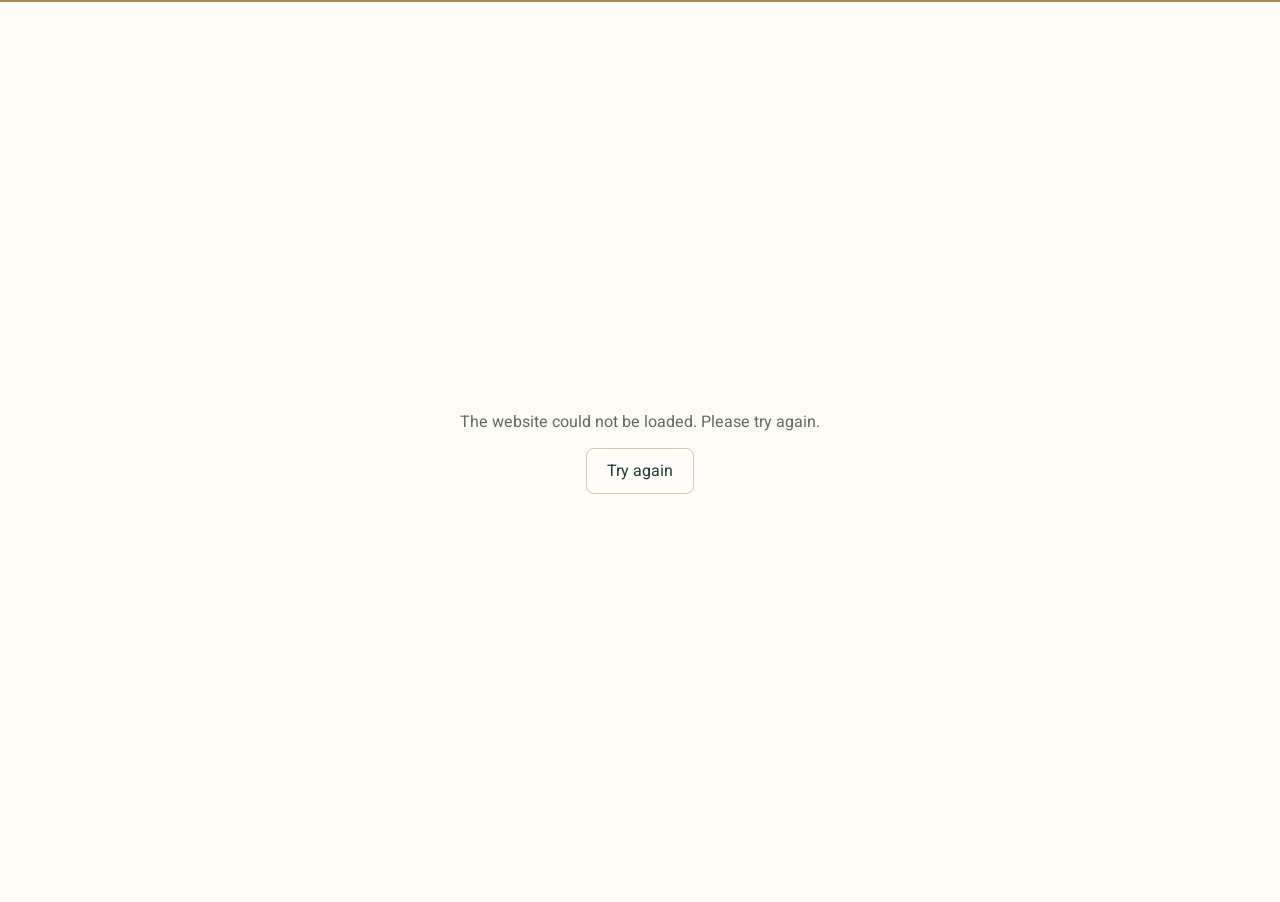
<file: index.html>
<!doctype html>
<html lang="en">
<head>
  <meta charset="utf-8" />
  <meta name="viewport" content="width=device-width, initial-scale=1" />
  <!-- Google tag (gtag.js) -->
  <script async src="https://www.googletagmanager.com/gtag/js?id=G-277RWT6BZ0"></script>
  <script>
    window.dataLayer = window.dataLayer || [];
    function gtag(){dataLayer.push(arguments);}
    gtag('js', new Date());
    gtag('config', 'G-277RWT6BZ0');
  </script>
  <link rel="icon" type="image/png" sizes="256x256" href="/favicon.png?v=20260916-1" />
  <link rel="apple-touch-icon" href="/favicon.png?v=20260916-1" />
  <title>Siksakapparos | פנים מאירות סיקסא — כפרות</title>
  <meta name="description" content="Kapures ordering for פנים מאירות סיקסא. Visit Siksakapparos for online ordering, availability, and ticket information." />
  <link rel="canonical" href="https://siksakapparos.org/" />
  <style>
    @font-face { font-family:"Heebo";font-style:normal;font-weight:400;font-display:swap;src:url([data-uri]) format("woff"); }
    @font-face { font-family:"Heebo";font-style:normal;font-weight:700;font-display:swap;src:url([data-uri]) format("woff"); }
    @font-face { font-family:"Frank Ruhl Libre";font-style:normal;font-weight:700;font-display:swap;src:url([data-uri]) format("woff"); }
    @font-face { font-family:"Frank Ruhl Libre";font-style:normal;font-weight:900;font-display:swap;src:url([data-uri]) format("woff"); }
    :root { --bg:#fcfaf5; --surface:#fffefb; --ink:#203c36; --muted:#626b63; --line:#d4c6ac; --accent:#203c36; --accent-dark:#162d27; --accent-soft:#f0eee4; --shadow:0 18px 50px rgba(32,60,54,.07); }
    * { box-sizing:border-box; }
    html { scroll-behavior:smooth; }
    body { margin:0; min-height:100vh; background:var(--bg); color:var(--ink); font-family:Inter,ui-sans-serif,system-ui,-apple-system,BlinkMacSystemFont,"Segoe UI",Arial,sans-serif; }
    button,input,select { font:inherit; }
    button { cursor:pointer; }
    .public-header { display:flex; align-items:center; justify-content:center; min-height:68px; padding:14px 22px; border-bottom:1px solid rgba(166,133,79,.18); background:rgba(252,250,245,.96); backdrop-filter:blur(12px); }
    .header-name { font-size:17px; font-weight:850; direction:rtl; letter-spacing:.01em; }
    .hero { max-width:860px; margin:0 auto; padding:46px 22px 54px; text-align:center; }
    .hero-chicken { width:104px; height:84px; margin:0 auto 8px; object-fit:contain; display:block; }
    .hero-title { margin:0; font-size:clamp(31px,6vw,54px); line-height:1.08; font-weight:900; direction:rtl; letter-spacing:-.015em; }
    .hero-subtitle { margin:9px 0 0; color:var(--accent); font-size:clamp(25px,4vw,37px); line-height:1.1; font-weight:850; direction:rtl; }
    .hero-copy { max-width:580px; margin:20px auto 0; color:var(--muted); font-size:17px; line-height:1.65; }
    .order-cta { min-height:52px; margin-top:26px; padding:13px 25px; border:0; border-radius:14px; background:var(--accent); color:#fff; box-shadow:0 12px 25px rgba(32,60,54,.14); font-size:17px; font-weight:850; direction:rtl; transition:transform .16s ease,background .16s ease; }
    .order-cta:hover { background:var(--accent-dark); transform:translateY(-1px); }
    .order-cta:focus-visible { outline:3px solid rgba(32,60,54,.22); outline-offset:3px; }
    .trust-line { display:flex; flex-wrap:wrap; align-items:center; justify-content:center; gap:9px 22px; margin-top:22px; color:var(--muted); font-size:13px; font-weight:700; }
    .trust-item { display:inline-flex; align-items:center; gap:7px; }
    .trust-icon { width:24px; height:24px; display:inline-grid; place-items:center; border-radius:50%; background:var(--accent-soft); color:var(--accent); font-size:13px; }
    .order-section { display:none; max-width:1020px; margin:0 auto; padding:0 22px 58px; }
    .order-section.open { display:block; animation:reveal .34s ease both; }
    @keyframes reveal { from { opacity:0; transform:translateY(14px); } to { opacity:1; transform:translateY(0); } }
    .order-shell { display:grid; grid-template-columns:minmax(0,1.35fr) minmax(280px,.65fr); gap:22px; align-items:start; }
    .order-card,.summary-card { border:1px solid var(--line); border-radius:22px; background:var(--surface); box-shadow:var(--shadow); }
    .order-card { padding:28px; }
    .summary-card { position:sticky; top:20px; padding:24px; }
    .section-heading { margin-bottom:22px; }
    .section-heading h2 { margin:0; font-size:27px; }
    .section-heading p { margin:6px 0 0; color:var(--muted); }
    .form-section + .form-section { margin-top:27px; padding-top:25px; border-top:1px solid var(--line); }
    .form-section h3 { margin:0 0 15px; font-size:18px; }
    .fields { display:grid; grid-template-columns:1fr 1fr; gap:15px; }
    .field { display:grid; gap:7px; }
    .field.full { grid-column:1 / -1; }
    label { color:#203c36; font-size:13px; font-weight:800; }
    input,select { width:100%; min-height:48px; padding:12px 13px; border:1px solid #d4c6ac; border-radius:12px; outline:none; background:#fff; color:var(--ink); font-size:16px; }
    input:focus,select:focus { border-color:#203c36; box-shadow:0 0 0 3px rgba(32,60,54,.12); }
    .order-card.validation-attempted .fields input:invalid { border-color:#a23939; box-shadow:0 0 0 2px rgba(162,57,57,.12); }
    .field.has-error > label { color:#a23939; }
    .field.has-error > input { border-color:#a23939; box-shadow:0 0 0 2px rgba(162,57,57,.12); }
    .quantity-control { display:grid; grid-template-columns:48px minmax(64px,1fr) 48px; gap:9px; }
    .quantity-button { min-height:48px; border:1px solid var(--line); border-radius:12px; background:#fff; color:var(--accent); font-size:22px; font-weight:850; }
    .quantity-value { display:grid; place-items:center; min-height:48px; border:1px solid var(--line); border-radius:12px; background:#f0eee4; font-size:18px; font-weight:850; font-variant-numeric:tabular-nums; }
    .checkout-quantity-section { display:flex; align-items:center; justify-content:space-between; gap:18px; margin-top:22px; padding-top:22px; border-top:1px solid var(--line); }
    .checkout-quantity-label { margin:0; color:#203c36; font-size:15px; font-weight:800; }
    .checkout-quantity-control.quantity-control { flex:0 0 auto; display:grid; grid-template-columns:52px 62px 52px; gap:0; min-height:52px; overflow:hidden; border:1px solid var(--line); border-radius:999px; background:#fff; box-shadow:0 3px 10px rgba(32,60,54,.04); }
    .checkout-quantity-control .quantity-button,.checkout-quantity-control .quantity-value { min-height:50px; border:0; border-radius:0; background:transparent; }
    .checkout-quantity-control .quantity-button:hover { background:var(--accent-soft); }
    .checkout-quantity-control .quantity-button:disabled { cursor:not-allowed; opacity:.4; }
    @media (max-width:420px) {
      .checkout-quantity-section { gap:12px; }
      .checkout-quantity-control.quantity-control { grid-template-columns:46px 52px 46px; }
    }
    .payment-options { display:grid; grid-template-columns:1fr 1fr; gap:10px; }
    .payment-option { min-height:50px; padding:11px 14px; border:1px solid var(--line); border-radius:12px; background:#fff; color:var(--ink); font-weight:800; }
    .payment-option.selected { border-color:var(--accent); background:var(--accent-soft); color:var(--accent-dark); box-shadow:0 0 0 2px rgba(32,60,54,.09); }
    .summary-card h2 { margin:0 0 17px; font-size:21px; }
    .summary-row,.summary-total { display:flex; align-items:baseline; justify-content:space-between; gap:14px; }
    .summary-row { padding:12px 0; border-bottom:1px solid var(--line); }
    .summary-row span:first-child { color:var(--muted); }
    .summary-total { padding:19px 0 21px; font-size:19px; font-weight:900; }
    .checkout-button { width:100%; min-height:50px; border:0; border-radius:13px; background:var(--accent); color:#fff; font-weight:850; }
    .checkout-button:hover { background:var(--accent-dark); }
    .secure-note,.ticket-note { margin:12px 0 0; color:var(--muted); font-size:12px; line-height:1.5; text-align:center; }
    .ticket-note { margin-top:16px; padding-top:14px; border-top:1px solid var(--line); }
    .checkout-removed { display:none !important; }
    .sample-note { max-width:1020px; margin:0 auto; padding:0 22px 28px; color:var(--muted); font-size:12px; text-align:center; }
    @media (max-width:760px) {
      .public-header { min-height:60px; padding:12px 14px; }
      .hero { padding:32px 15px 38px; }
      .hero-chicken { width:62px; height:62px; }
      .hero-copy { font-size:15px; }
      .order-section { padding:0 12px 36px; }
      .order-shell { grid-template-columns:1fr; }
      .order-card { padding:21px 16px; }
      .summary-card { position:static; padding:20px 16px; }
      .fields { grid-template-columns:1fr; }
      .field.full { grid-column:auto; }
    }
    @media (max-width:420px) {
      .hero-title { font-size:29px; }
      .hero-subtitle { font-size:24px; }
      .order-cta { width:100%; }
      .trust-line { align-items:flex-start; flex-direction:column; max-width:235px; margin-inline:auto; }
      .payment-options { grid-template-columns:1fr; }
    }
    .demo-checkout-backdrop { position: fixed; inset: 0; z-index: 1000; display: none; place-items: center; padding: 18px; background: rgba(18,35,30,.52); overflow-y: auto; }
    .demo-checkout-backdrop.open { display: grid; }
    .demo-checkout-modal { position: relative; width: min(100%,510px); max-height: calc(100vh - 36px); overflow-y: auto; padding: 30px; border: 1px solid rgba(166,133,79,.3); border-radius: 24px; background: #fcfaf5; box-shadow: 0 28px 80px rgba(18,35,30,.22); }
    .demo-close-button { position: absolute; top: 15px; right: 15px; width: 38px; height: 38px; border: 0; border-radius: 50%; background: #f0eee4; color: #203c36; font-size: 25px; cursor: pointer; }
    .demo-checkout-heading { padding-right: 42px; }
    .demo-checkout-heading h2, .demo-success h2 { margin: 9px 0 5px; font-size: 27px; line-height: 1.15; }
    .demo-checkout-heading p, .demo-success > p { margin: 0; color: #626b63; line-height: 1.5; }
    .demo-badge { display: inline-flex; align-items: center; min-height: 27px; padding: 4px 9px; border-radius: 999px; background: #f0eee4; color: #203c36; font-size: 11px; font-weight: 900; letter-spacing: .09em; }
    .demo-order-line { display: flex; justify-content: space-between; align-items: center; margin: 22px 0 15px; padding: 13px 15px; border: 1px solid #d4c6ac; border-radius: 13px; background: #fff; }
    .demo-order-line strong { font-size: 21px; color: #203c36; }
    .demo-card-preview { min-height: 150px; display: grid; grid-template-columns: 1fr auto; align-content: space-between; margin-bottom: 20px; padding: 22px; border-radius: 18px; background: linear-gradient(135deg,#203c36,#162d27); color: #fff; box-shadow: 0 15px 28px rgba(32,60,54,.15); }
    .demo-card-chip { width: 39px; height: 29px; border-radius: 7px; background: linear-gradient(135deg,#d4c6ac,#a6854f); }
    .demo-card-number-preview { grid-column: 1/-1; align-self: end; font: 650 20px/1.2 ui-monospace,SFMono-Regular,Consolas,monospace; letter-spacing: .08em; }
    .demo-card-brand { grid-column: 2; grid-row: 1; font-style: italic; font-weight: 900; }
    .demo-fields { display: grid; grid-template-columns: 1fr 1fr; gap: 14px; }
    .demo-fields .full { grid-column: 1/-1; }
    .demo-fields label { display: block; margin-bottom: 6px; font-size: 14px; font-weight: 750; }
    .demo-fields input { width: 100%; min-height: 46px; padding: 10px 12px; border: 1px solid #d4c6ac; border-radius: 11px; background: #fff; color: #203c36; font-size: 16px; }
    .demo-fields input:focus { outline: 3px solid rgba(32,60,54,.14); border-color: #203c36; }
    .demo-test-hint { margin-top: 6px; color: #626b63; font-size: 12px; }
    .demo-payment-error { min-height: 21px; margin: 12px 0 4px; color: #a23939; font-size: 14px; font-weight: 700; }
    .demo-pay-button, .demo-done-button { width: 100%; min-height: 52px; border: 0; border-radius: 13px; background: #203c36; color: #fff; font-size: 16px; font-weight: 850; cursor: pointer; }
    .ticket-actions { display:grid; grid-template-columns:repeat(3,1fr); gap:9px; margin:0 0 10px; }
    .ticket-action-button { min-height:46px; padding:9px 10px; border:1px solid #d4c6ac; border-radius:12px; background:#fff; color:#203c36; font-size:14px; font-weight:850; cursor:pointer; }
    .ticket-action-button:hover { background:#f0eee4; }
    .ticket-action-button:disabled { cursor:wait; opacity:.62; }
    .ticket-action-status { min-height:21px; margin:0 0 10px !important; color:#35653e !important; font-size:13px; font-weight:750; }
    .ticket-action-status.error { color:#9d342d !important; }
    .demo-pay-button:disabled { cursor: wait; opacity: .7; }
    .demo-secure-line { margin: 10px 0 0; color: #626b63; font-size: 12px; text-align: center; }
    .demo-success { text-align: center; }
    .demo-success-icon { width: 64px; height: 64px; display: grid; place-items: center; margin: 0 auto 15px; border-radius: 50%; background: #e2f2e5; color: #2f6d3a; font-size: 35px; font-weight: 900; }
    .demo-ticket { display: grid; gap: 8px; margin: 23px 0 16px; padding: 20px; border: 1px solid #d4c6ac; border-radius: 16px; background: #f0eee4; text-align: left; }
    .demo-ticket > span { color: #626b63; font-size: 12px; font-weight: 800; text-transform: uppercase; letter-spacing: .08em; }
    .demo-ticket > strong { font-size: 25px; }
    .demo-ticket > div { display: flex; justify-content: space-between; gap: 14px; color: #626b63; }
    .demo-ticket > b { font-size: 20px; color: #203c36; }
    .demo-no-save { margin-bottom: 18px !important; font-size: 13px; }
    body.demo-checkout-open { overflow: hidden; }
    @media (max-width: 560px) { .demo-checkout-modal { padding: 24px 18px; border-radius: 19px; } .demo-card-preview { min-height: 132px; padding: 18px; } .demo-card-number-preview { font-size: 17px; } .demo-fields { grid-template-columns: 1fr; } .demo-fields .full { grid-column: auto; } .ticket-actions { grid-template-columns:1fr; } }
    .availability-message { margin: 18px auto 0; width: min(100%, 620px); padding: 12px 16px; border: 1px solid #d4c6ac; border-radius: 12px; background: #f0eee4; color: #203c36; font-weight: 750; text-align: center; }
    .order-cta:disabled, .checkout-button:disabled { cursor: not-allowed; opacity: .58; transform: none; box-shadow: none; }
  
    /* Flyer palette: warm ivory, deep green and restrained gold details. */
    :root { --gold:#a6854f; --gold-soft:#f0eee4; }
    body { font-family:"Heebo",ui-sans-serif,system-ui,-apple-system,"Segoe UI",Arial,sans-serif; border-top:2px solid var(--gold); }
    .hero-title,.hero-subtitle,.header-name { font-family:"Frank Ruhl Libre","Times New Roman",serif; letter-spacing:0; }
    .hero-title { font-weight:700; line-height:1.18; }
    .hero-subtitle { font-weight:900; line-height:1.2; color:var(--ink); }
    .hero-chicken { filter:url(#flyer-paper-match); }
    .hero-copy { font-weight:400; }
    .order-cta,.checkout-button,.demo-pay-button,.demo-done-button { font-weight:700; border-radius:8px; }
    .order-card,.summary-card,.demo-checkout-modal { border-radius:12px; }
    .summary-card { background:var(--accent-soft); }
    .trust-line { font-size:14px; font-weight:500; }
    .trust-icon { background:var(--gold-soft); }
    label { font-size:14px; font-weight:700; }
    input,select,.quantity-button,.quantity-value,.payment-option,.demo-fields input,.ticket-action-button { border-radius:8px; }
    .demo-card-preview { background:var(--accent); border:1px solid var(--gold); border-radius:12px; }
    .demo-pay-button:hover,.demo-done-button:hover { background:var(--accent-dark); }
    button:focus-visible,.order-back:focus-visible { outline:3px solid rgba(32,60,54,.25); outline-offset:3px; }
    .demo-ticket,.demo-order-line,.availability-message { border-radius:8px; }
    .demo-ticket > strong,.demo-ticket > b,.summary-total,.summary-row strong { font-variant-numeric:tabular-nums; }
    @media (max-width:760px) { .hero-copy { font-size:16px; } }
    @media (min-width:761px) {
      body:not(.preview-locked):not(.preview-loading) { display:flex; flex-direction:column; min-height:100svh; }
      body > .language-switcher { flex:0 0 auto; width:100%; }
      body > main { display:flex; flex:1 1 auto; flex-direction:column; min-height:0; }
      body .buying-support-footer { width:100%; max-width:none; min-height:38px; margin:auto 0 0; padding:3px 18px; gap:3px 15px; font-size:12px; line-height:1.35; }
      body .buying-support-footer > p { white-space:nowrap; }
      body .support-contacts { gap:3px 13px; }
      body .support-contacts a { min-height:30px; padding:5px 3px; font-size:12px; line-height:1.35; }
    }

    body.preview-locked > main, body.preview-locked > .demo-checkout-backdrop, body.preview-locked > .demo-checkout-modal, body.preview-locked #demoCheckoutModal { display:none !important; }
    body.preview-loading > main, body.preview-loading > .language-switcher, body.preview-loading > .preview-gate, body.preview-loading > .preview-exit, body.preview-loading > .buying-support-footer { display:none !important; }
    .preview-loading-screen { min-height:100svh; display:flex; flex-direction:column; align-items:center; justify-content:center; gap:14px; padding:24px; text-align:center; }
    .preview-loading-screen[hidden], .preview-loading-screen [hidden] { display:none !important; }
    .preview-loading-screen p { margin:0; color:var(--muted); font-size:16px; line-height:1.5; }
    .preview-loading-spinner { width:28px; height:28px; border:2px solid var(--line); border-top-color:var(--ink); border-radius:50%; animation:preview-loading-turn .8s linear infinite; }
    .preview-loading-screen button { min-height:44px; padding:10px 20px; border:1px solid var(--line); border-radius:8px; background:var(--surface); color:var(--ink); font:inherit; cursor:pointer; }
    @keyframes preview-loading-turn { to { transform:rotate(360deg); } }
    @media(prefers-reduced-motion:reduce) { .preview-loading-spinner { animation:none; } }
    .preview-gate { min-height:100svh; display:grid; place-items:center; padding:28px 18px; box-sizing:border-box; }
    .preview-gate[hidden], .preview-exit[hidden] { display:none !important; }
    .preview-gate-card { width:min(100%,440px); padding:34px; border:1px solid #d4c6ac; border-radius:18px; background:#fffefb; box-shadow:0 20px 50px rgba(32,60,54,.10); box-sizing:border-box; }
    .preview-gate-brand { color:#a6854f; font-size:22px; font-weight:750; text-align:center; }
    .preview-gate h1 { margin:16px 0 10px; font-size:26px; line-height:1.35; color:#203c36; text-align:center; }
    .preview-gate p { color:#626b63; line-height:1.5; font-size:15px; text-align:center; }
    .preview-gate form { margin-top:26px; }
    .preview-gate label { display:block; margin:16px 0 7px; color:#203c36; font-size:14px; font-weight:650; }
    .preview-gate input { width:100%; min-height:46px; padding:10px 13px; border:1px solid #d4c6ac; border-radius:8px; background:#fff; font:inherit; box-sizing:border-box; }
    .preview-gate input:focus { outline:2px solid #203c36; outline-offset:2px; }
    .preview-password-wrap { position:relative; }
    .preview-password-wrap input { padding-right:70px; }
    .preview-password-wrap button { position:absolute; right:9px; top:7px; min-height:32px; border:0; background:none; color:#203c36; cursor:pointer; font:inherit; font-size:13px; }
    .preview-gate #previewLoginError { min-height:23px; color:#a23939; font-size:14px; }
    .preview-login-submit { width:100%; min-height:48px; border:0; border-radius:8px; color:#fcfaf5; background:#203c36; font:inherit; font-weight:700; cursor:pointer; }
    .preview-login-submit:disabled { opacity:.6; cursor:wait; }
    .preview-exit { position:fixed; right:14px; top:14px; z-index:50; padding:9px 14px; background:#fffefb; color:#203c36; border:1px solid #d4c6ac; border-radius:8px; cursor:pointer; font:inherit; font-size:13px; }
    @media(max-width:480px) { .preview-gate-card { padding:26px 22px; } .preview-gate h1 { font-size:23px; } }
</style>
  <link rel="stylesheet" href="event-details.css?v=20260914-6" />
  <link rel="stylesheet" href="buying-languages.css?v=20260915-3" />
</head>
<body class="preview-locked preview-loading">
  <section class="preview-loading-screen" id="previewLoading" hidden lang="en" dir="ltr" aria-label="Loading website">
    <span class="preview-loading-spinner" id="previewLoadingSpinner" aria-hidden="true"></span>
    <p id="previewLoadingStatus" role="status">Loading…</p>
    <button type="button" id="previewRetry" hidden>Try again</button>
    <noscript><p>Please enable JavaScript to open the website.</p></noscript>
  </section>
  <nav class="language-switcher" aria-label="Language / שפראך" dir="ltr">
    <button type="button" data-language="yi" lang="yi" dir="rtl" aria-pressed="true">יידיש</button>
    <button type="button" data-language="en" lang="en" aria-pressed="false">English</button>
  </nav>
  <section lang="en" dir="ltr" class="preview-gate" id="previewGate" hidden aria-labelledby="previewGateTitle">
    <div class="preview-gate-card">
      <div class="preview-gate-brand" dir="ltr">Punim Meiros Siksa</div>
      <h1 id="previewGateTitle">The website will open later today.</h1>
      <p>Enter your username and password to preview the website.</p>
      <form id="previewLoginForm">
        <label for="previewUsername">Username</label>
        <input id="previewUsername" autocomplete="username" maxlength="120" required />
        <label for="previewPassword">Password</label>
        <div class="preview-password-wrap"><input id="previewPassword" type="password" autocomplete="current-password" maxlength="256" required /><button id="previewShowPassword" type="button" aria-label="Show password" aria-pressed="false">Show</button></div>
        <p id="previewLoginError" role="alert"></p>
        <button type="submit" class="preview-login-submit" id="previewLoginSubmit">Open website</button>
      </form>
    </div>
  </section>
  <button type="button" class="preview-exit" id="previewExit" hidden>Exit preview</button>

  <svg width="0" height="0" aria-hidden="true" focusable="false" style="position:absolute;pointer-events:none">
    <defs><filter id="flyer-paper-match" color-interpolation-filters="sRGB">
      <feComponentTransfer>
        <feFuncR type="linear" slope="1" intercept="0.0196078431" />
        <feFuncG type="linear" slope="1" intercept="0.0313725490" />
        <feFuncB type="linear" slope="1" intercept="0.0509803922" />
      </feComponentTransfer>
    </filter></defs>
  </svg>
  <main>
    <section class="hero">
      <img class="hero-chicken" src="[data-uri]" alt="White rooster" />
      <h1 class="hero-title" id="publicPageTitle" data-copy="title">פנים מאירות סיקסא</h1>
      <p class="hero-subtitle" id="publicPageSubtitle" data-copy="subtitle">כפרות</p>
      <p class="hero-copy" data-copy="introText">Order your Kapures simply and securely. Complete your information below and receive your ticket by text and email.</p>
      <section class="event-details" aria-label="Kapures time and location">
        <div class="event-details-grid">
          <div class="event-detail">
            <h2 class="event-day" data-copy="eventDay" lang="he" dir="rtl">ערב יום כיפור</h2>
            <p class="event-time" data-copy="timeText" lang="yi" dir="rtl">פון <bdi>5:40</bdi> ביז <bdi>8:00</bdi></p>
          </div>
          <div class="event-detail">
            <address class="event-address" dir="ltr"><a target="_blank" rel="noopener noreferrer"><span data-copy="addressLine1">76 Grove St.</span><span data-copy="addressLine2">Monsey, N.Y. 10952</span></a></address>
          </div>
        </div>
        <p class="event-services" data-copy="services" lang="he" dir="rtl">מניני סליחות ושחרית ומקוה חמה</p>
        <div class="event-venues" data-copy="venue"><p class="event-venue">בחצר בית מדרשינו</p></div>
      </section>
      <div class="trust-line" aria-label="Ordering benefits">
        <span class="trust-item trust-item--shoychet"><span class="trust-icon" data-copy="benefitOrderIcon" aria-hidden="true">🔪</span><span data-copy="benefitOrder">Quick online order</span></span>
        <span class="trust-item trust-item--minyanim"><span class="trust-icon" data-copy="benefitPaymentIcon" aria-hidden="true">📖</span><span data-copy="benefitPayment">Secure payment</span></span>
        <span class="trust-item trust-item--mikvah"><span class="trust-icon" data-copy="benefitTicketIcon" aria-hidden="true">💧</span><span data-copy="benefitTicket">Ticket by text and email</span></span>
      </div>
      <p class="event-booking" lang="yi" dir="rtl"><span data-copy="bookingNote">עס איז כדאי צו באשטעלן פאראויס, כדי צו זיין פארזיכערט מיט א כפרה.</span><strong data-copy="prepaymentNote">א באשטעלטע כפרה מוז זיין באצאלט פון פארויס.</strong></p>
      <button type="button" class="order-cta" id="openOrderButton" data-copy="buttonText">באשטעלט יעצט אייער כפרה</button>
      <p class="availability-message" id="availabilityMessage" role="status" hidden></p>
      <p class="event-contact"><span data-copy="contactLabel" lang="yi" dir="rtl">רופט:</span><a data-copy="phoneNumber" href="tel:+18453723311" dir="ltr">845-372-3311</a></p>
    </section>
    <section class="order-section" id="orderSection" aria-labelledby="orderHeading">
      <div class="order-shell">
        <form class="order-card" id="sampleOrderForm">
          <div class="section-heading"><h2 id="orderHeading" data-copy="orderTitle">Order your Kapures</h2><p class="checkout-removed" data-copy="orderDescription" hidden>Enter your information and review the order before payment.</p></div>
          <div class="form-section">
            <h3 data-ui="Your information">Your information</h3>
            <div class="fields">
              <div class="field full"><label for="customerName" data-ui="Full name">Full name</label><input id="customerName" dir="auto" autocomplete="off" placeholder="" required /></div>
              <div class="field"><label for="customerPhone" data-ui="Phone number">Phone number</label><input id="customerPhone" dir="ltr" type="tel" inputmode="tel" autocomplete="tel-national" placeholder="" pattern="[0-9() +.-]{10,20}" required /></div>
              <div class="field"><label for="customerEmail" data-ui="Email">Email</label><input id="customerEmail" dir="ltr" type="email" autocomplete="off" placeholder="" required /></div>
            </div>
          </div>
          <div class="form-section checkout-removed" hidden>
            <h3 data-ui="Payment">Payment</h3>
            <div class="payment-options" id="paymentOptions" role="group" aria-label="Payment method" data-ui-aria="Payment method"><button type="button" class="payment-option selected" aria-pressed="true" data-ui="Credit card">Credit card</button></div>
          </div>
          <section class="buyer-terms" id="buyerTerms" aria-labelledby="buyerTermsHeading" hidden>
            <h3 id="buyerTermsHeading" data-ui="Important notice">Important notice</h3>
            <div class="buyer-terms-text" id="buyerTermsText" data-copy="termsText" tabindex="0"></div>
            <p class="buyer-terms-error" id="buyerTermsError" role="alert"></p>
          </section>

          <div class="checkout-quantity-section" aria-labelledby="checkoutQuantityLabel">
            <label class="checkout-quantity-label" id="checkoutQuantityLabel" data-ui="Number of Kapures">Number of Kapures</label>
            <div class="checkout-quantity-control quantity-control" role="group" aria-labelledby="checkoutQuantityLabel">
              <button class="quantity-button" id="decreaseQuantity" type="button" aria-label="Remove one Kapureh" data-ui-aria="Remove one Kapureh">−</button>
              <output class="quantity-value" id="quantityValue" aria-live="polite">1</output>
              <button class="quantity-button" id="increaseQuantity" type="button" aria-label="Add one Kapureh" data-ui-aria="Add one Kapureh">+</button>
            </div>
          </div>
        </form>
        <aside class="summary-card" aria-label="Order summary" data-ui-aria="Order summary">
          <h2 data-ui="Order summary">Order summary</h2>
          <div class="summary-row"><span data-ui="Kapures">Kapures</span><strong><span id="summaryQuantity">1</span> × <span id="summaryUnitPrice">$18</span></strong></div>
          <div class="summary-total"><span data-ui="Total">Total</span><span id="summaryTotal">$18.00</span></div>
          <p id="checkoutAvailabilityError" class="buyer-terms-error checkout-availability-error" role="alert" hidden></p>
          <button type="button" class="checkout-button" id="checkoutButton" data-ui="Continue to payment">Continue to payment</button>
          <p class="secure-note" data-ui="🔒 Secure checkout">🔒 Secure checkout</p>
          <p class="ticket-note checkout-removed" id="customerConfirmationText" data-copy="confirmationText" hidden>After checkout, choose Print Ticket, Email Ticket, or Text Ticket.</p>
        </aside>
      </div>
    </section>
    <footer class="buying-support-footer" id="buyingSupportFooter" hidden>
      <p data-copy="supportMessage">For help with the website, contact us:</p>
      <div class="support-contacts"><a class="support-phone" data-copy="supportPhone" dir="ltr"></a><a class="support-email" data-copy="supportEmail" dir="ltr"></a></div>
    </footer>
  </main>
  <div class="demo-checkout-backdrop" id="demoCheckoutModal" lang="en" dir="ltr" data-fixed-language="en" aria-hidden="true">
    <section class="demo-checkout-modal" role="dialog" aria-modal="true" aria-labelledby="demoCheckoutTitle">
      <button type="button" class="demo-close-button" id="closeDemoCheckout" aria-label="Close checkout" data-ui-aria="Close checkout">×</button>
      <form id="demoPaymentForm">
        <div class="demo-checkout-heading"><span class="demo-badge" data-ui="DEMO CHECKOUT">DEMO CHECKOUT</span><h2 id="demoCheckoutTitle" data-ui="Secure card payment">Secure card payment</h2><p data-ui="This is a test payment. No card will be charged.">This is a test payment. No card will be charged.</p></div>
        <div class="demo-order-line"><span data-ui="Order total">Order total</span><strong id="demoPaymentTotal">$36.00</strong></div>
        <div class="demo-card-preview" aria-hidden="true"><span class="demo-card-chip"></span><span class="demo-card-number-preview" id="demoCardPreview">•••• •••• •••• ••••</span><span class="demo-card-brand">VISA</span></div>
        <div class="demo-fields">
          <div class="field full"><label for="demoCardName" data-ui="Name on card">Name on card</label><input id="demoCardName" autocomplete="off" required /></div>
          <div class="field full"><label for="demoCardNumber" data-ui="Card number">Card number</label><input id="demoCardNumber" inputmode="numeric" autocomplete="off" maxlength="19" placeholder="" required /></div>
          <div class="field"><label for="demoExpiry" data-ui="Expiration">Expiration</label><input id="demoExpiry" inputmode="numeric" autocomplete="off" maxlength="5" placeholder="" pattern="(0[1-9]|1[0-2])/[0-9]{2}" required /></div>
          <div class="field"><label for="demoCvv" data-ui="CVV">CVV</label><input id="demoCvv" type="password" inputmode="numeric" autocomplete="off" maxlength="4" placeholder="" pattern="[0-9]{3,4}" required /></div>
          <div class="field full"><label for="demoZip" data-ui="Billing ZIP code">Billing ZIP code</label><input id="demoZip" inputmode="numeric" autocomplete="off" maxlength="10" placeholder="" pattern="[0-9-]{5,10}" required /></div>
        </div>
        <p class="demo-payment-error" id="demoPaymentError" role="alert"></p>
        <button type="submit" class="demo-pay-button" id="demoPayButton"><span data-ui="Pay">Pay</span> <span id="demoPayAmount">$36.00</span> <span data-ui="— Demo">— Demo</span></button>
        <p class="demo-secure-line" data-ui="🔒 Test mode · No real transaction">🔒 Test mode · No real transaction</p>
      </form>
      <div class="demo-success" id="demoSuccess" hidden>
        <div class="demo-success-icon" aria-hidden="true">✓</div><span class="demo-badge" data-ui="DEMO APPROVED">DEMO APPROVED</span><h2 data-ui="Payment approved">Payment approved</h2>
        <p id="demoSuccessMessage">Your demo order is complete.</p>
        <div class="demo-ticket" id="publicTicket"><span data-ui="Online demo ticket">Online demo ticket</span><strong id="demoTicketNumber">0000000000</strong><div><span id="demoTicketQuantity">2 כפרות</span></div><b id="demoTicketTotal">$36.00</b></div>
        <p class="demo-no-save" data-ui="No card was charged. This test order is recorded as a paid online sale in the admin website and reports.">No card was charged. This test order is recorded as a paid online sale in the admin website and reports.</p>
        <p class="ticket-action-status" id="ticketActionStatus" role="status"></p>
        <div class="ticket-actions">
          <button type="button" class="ticket-action-button" id="printOnlineTicket" data-ui="Print Ticket">Print Ticket</button>
          <button type="button" class="ticket-action-button" id="emailOnlineTicket" data-ui="Email Ticket">Email Ticket</button>
          <button type="button" class="ticket-action-button" id="textOnlineTicket" data-ui="Text Ticket">Text Ticket</button>
        </div>
        <button type="button" class="demo-done-button" id="demoDoneButton" data-ui="Done">Done</button>
      </div>
    </section>
  </div>

  <script src="buying-visit.js?v=20260917-1"></script>
  <script src="buying-content.js?v=20260914-2"></script>
  <script src="buying-presentation.js?v=20260914-8"></script>
  <script src="buying-languages.js?v=20260916-2"></script>
  <script src="buying-checkout.js?v=20260916-2"></script>
  <script src="ticket-design.js?v=20260917-1"></script>
  <script>
    const PUBLIC_CONFIG_API = 'https://tugsxxafeaqbqonrruqt.supabase.co/functions/v1/kapparos-public-config';
    const PUBLIC_ORDER_API = 'https://tugsxxafeaqbqonrruqt.supabase.co/functions/v1/kapparos-public-order';
    const PREVIEW_SESSION_KEY = 'kapparosBuyingPreviewV1';
    const previewGate = document.getElementById('previewGate');
    const previewLoading = document.getElementById('previewLoading');
    const previewLoginForm = document.getElementById('previewLoginForm');
    const previewLoginError = document.getElementById('previewLoginError');
    const previewLoginSubmit = document.getElementById('previewLoginSubmit');
    function previewHeaders() {
      const token = sessionStorage.getItem(PREVIEW_SESSION_KEY);
      return { 'Content-Type':'application/json', ...(token ? {Authorization:'Bearer ' + token} : {}) };
    }
    let previewLoadingTimer = null, visitVersion = 0;
    function finishPreviewLoading() {
      clearTimeout(previewLoadingTimer); previewLoadingTimer = null;
      previewLoading.hidden = true;
    }
    function resetVisitCheckout() {
      BuyingVisit.forget(); visitVersion++;
      completedOnlineOrder = null; quantity = 1;
      sampleOrderForm.reset(); demoPaymentForm.reset();
      demoCheckoutModal.classList.remove('open');
      demoCheckoutModal.setAttribute('aria-hidden', 'true');
      document.body.classList.remove('demo-checkout-open');
      checkoutStockMessage();
    }
    function showPreviewLoading(failed = false) {
      document.body.classList.add('preview-locked', 'preview-loading');
      document.body.classList.remove('demo-checkout-open');
      previewGate.hidden = true;
      finishPreviewLoading();
      if (failed) previewLoading.hidden = false;
      else previewLoadingTimer = setTimeout(() => {
        if (document.body.classList.contains('preview-loading')) previewLoading.hidden = false;
      }, 300);
      document.getElementById('previewExit').hidden = true;
      document.getElementById('previewLoadingSpinner').hidden = failed;
      document.getElementById('previewLoadingStatus').textContent = failed ? 'The website could not be loaded. Please try again.' : 'Loading…';
      document.getElementById('previewRetry').hidden = !failed;
      BuyingLanguages.lock();
    }
    function showPreviewGate(message = '') {
      document.body.classList.remove('preview-loading');
      finishPreviewLoading();
      document.body.classList.add('preview-locked');
      document.body.classList.remove('demo-checkout-open');
      demoCheckoutModal.classList.remove('open');
      demoCheckoutModal.setAttribute('aria-hidden', 'true');
      demoPaymentForm.reset();
      previewGate.hidden = false;
      document.getElementById('previewExit').hidden = true;
      BuyingLanguages.lock();
      previewLoginError.textContent = message;
    }
    function revealBuyingWebsite(settings, checkedAt) {
      BuyingVisit.verified(settings, checkedAt);
      applyConfig(settings);
      previewGate.hidden = true;
      finishPreviewLoading();
      document.body.classList.remove('preview-locked', 'preview-loading');
      BuyingLanguages.apply(config, false);
      document.getElementById('previewExit').hidden = true;
    }
    previewLoginForm.addEventListener('submit', async event => {
      event.preventDefault();
      if (!previewLoginForm.reportValidity()) return;
      previewLoginSubmit.disabled = true;
      previewLoginError.textContent = '';
      try {
        const response = await fetch(PUBLIC_CONFIG_API, {method:'POST',headers:{'Content-Type':'application/json'},cache:'no-store',body:JSON.stringify({action:'preview-login',username:document.getElementById('previewUsername').value.trim(),password:document.getElementById('previewPassword').value})});
        const data = await response.json();
        if (!response.ok || !data.token || !data.settings) throw new Error(data.error || 'The website could not be opened.');
        resetVisitCheckout();
        sessionStorage.setItem(PREVIEW_SESSION_KEY, data.token);
        previewLoginForm.reset();
        document.getElementById('previewPassword').type = 'password';
        document.getElementById('previewShowPassword').textContent = BuyingLanguages.ui('Show');
        document.getElementById('previewShowPassword').setAttribute('aria-pressed', 'false');
        if (location.pathname.startsWith('/order/')) {
          BuyingVisit.verified(data.settings); BuyingVisit.go('/');
        } else {
          revealBuyingWebsite(data.settings); window.scrollTo(0, 0);
        }
      } catch (error) { previewLoginError.textContent = BuyingLanguages.ui(error.message || 'Please try again.'); }
      finally { previewLoginSubmit.disabled = false; }
    });
    document.getElementById('previewShowPassword').addEventListener('click', event => {
      const input = document.getElementById('previewPassword');
      const visible = input.type === 'password';
      input.type = visible ? 'text' : 'password';
      event.currentTarget.textContent = BuyingLanguages.ui(visible ? 'Hide' : 'Show');
      event.currentTarget.setAttribute('aria-pressed', String(visible));
      event.currentTarget.setAttribute('aria-label', BuyingLanguages.ui(visible ? 'Hide password' : 'Show password'));
    });
    document.getElementById('previewExit').addEventListener('click', () => {
      resetVisitCheckout();
      sessionStorage.removeItem(PREVIEW_SESSION_KEY);
      showPreviewGate();
      if (location.pathname.startsWith('/order/')) { BuyingVisit.go('/'); return; }
      document.getElementById('previewUsername').focus();
    });

    const DEFAULT_PUBLIC_CONFIG = {
      orderingEnabled: true,
      title: 'פנים מאירות סיקסא',
      subtitle: 'כפרות',
      buttonText: 'באשטעלט יעצט אייער כפרה',
      price: 18,
      inventory: 100,
      pickupTimes: ['Tuesday evening', 'Wednesday morning'],
      paymentChoices: ['Credit card'],
      confirmationText: 'After checkout, choose Print Ticket, Email Ticket, or Text Ticket.'
    };
    const orderButton = document.getElementById('openOrderButton');
    const orderSection = document.getElementById('orderSection');
    const quantityValue = document.getElementById('quantityValue');
    const summaryQuantity = document.getElementById('summaryQuantity');
    const summaryUnitPrice = document.getElementById('summaryUnitPrice');
    const summaryTotal = document.getElementById('summaryTotal');
    const paymentOptions = document.getElementById('paymentOptions');
    const checkoutButton = document.querySelector('.checkout-button');
    const availabilityMessage = document.getElementById('availabilityMessage');
    const sampleOrderForm = document.getElementById('sampleOrderForm');
    const demoCheckoutModal = document.getElementById('demoCheckoutModal');
    const demoPaymentForm = document.getElementById('demoPaymentForm');
    const demoSuccess = document.getElementById('demoSuccess');
    const demoCardName = document.getElementById('demoCardName');
    const demoCardNumber = document.getElementById('demoCardNumber');
    const demoExpiry = document.getElementById('demoExpiry');
    const demoPayButton = document.getElementById('demoPayButton');
    const demoPaymentError = document.getElementById('demoPaymentError');
    const ticketActionStatus = document.getElementById('ticketActionStatus');
    const printOnlineTicket = document.getElementById('printOnlineTicket');
    const emailOnlineTicket = document.getElementById('emailOnlineTicket');
    const textOnlineTicket = document.getElementById('textOnlineTicket');
    let config = { ...DEFAULT_PUBLIC_CONFIG };
    let quantity = 1;
    let checkoutChecking = false;
    let completedOnlineOrder = null;
    const CHECKOUT_SESSION_KEY = 'kapparosCheckoutSessionV1';
    const COMPLETED_TICKET_KEY = 'kapparosCompletedTicketV1';

    function money(value) {
      return new Intl.NumberFormat('en-US', { style: 'currency', currency: 'USD' }).format(Number(value || 0));
    }
    function updateSummary() {
      const maximum = Math.min(100, Math.max(0, Math.floor(Number(config.inventory || 0))));
      quantity = maximum > 0 ? Math.min(Math.max(1, quantity), maximum) : 0;
      quantityValue.textContent = quantity;
      summaryQuantity.textContent = quantity;
      summaryUnitPrice.textContent = money(config.price);
      summaryTotal.textContent = money(quantity * Number(config.price || 0));
      document.getElementById('decreaseQuantity').disabled = checkoutChecking || quantity <= 1;
      document.getElementById('increaseQuantity').disabled = checkoutChecking || config.orderingEnabled === false || quantity >= maximum;
    }
    function renderChoices() {
      paymentOptions.innerHTML = '';
      config.paymentChoices.forEach((label, index) => {
        const button = document.createElement('button');
        button.type = 'button';
        button.className = 'payment-option' + (index === 0 ? ' selected' : '');
        button.setAttribute('aria-pressed', String(index === 0));
        button.textContent = BuyingLanguages.ui(label);
        button.addEventListener('click', () => {
          paymentOptions.querySelectorAll('.payment-option').forEach(option => {
            const selected = option === button;
            option.classList.toggle('selected', selected);
            option.setAttribute('aria-pressed', String(selected));
          });
        });
        paymentOptions.appendChild(button);
      });
    }
    function applyConfig(next) {
      config = { ...DEFAULT_PUBLIC_CONFIG, ...(next || {}) };
      config.pickupTimes = Array.isArray(config.pickupTimes) && config.pickupTimes.length ? config.pickupTimes : DEFAULT_PUBLIC_CONFIG.pickupTimes;
      config.paymentChoices = ['Credit card'];
      document.getElementById('publicPageTitle').textContent = config.title;
      document.getElementById('publicPageSubtitle').textContent = config.subtitle;
      document.title = 'Siksakapparos | ' + config.title + ' - ' + config.subtitle;
      document.querySelector('meta[name="description"]').content = 'Kapures ordering for ' + config.title + '. Visit Siksakapparos for online ordering, availability, and ticket information.';
      orderButton.textContent = config.buttonText;
      document.getElementById('customerConfirmationText').textContent = config.confirmationText;
      const available = Math.max(0, Math.floor(Number(config.inventory || 0)));
      const closed = config.orderingEnabled === false || available === 0;
      orderButton.disabled = closed;
      orderButton.classList.toggle('ordering-unavailable', closed);
      checkoutButton.disabled = checkoutChecking || closed;
      availabilityMessage.hidden = !closed;
      availabilityMessage.textContent = config.orderingEnabled === false
        ? 'Online ordering is currently closed.'
        : 'Online orders are currently sold out.';
      renderChoices();
      [printOnlineTicket, emailOnlineTicket, textOnlineTicket].forEach(button => {
        button.hidden = config.printTicketsEnabled === false;
      });
      ticketActionStatus.textContent = config.printTicketsEnabled === false ? 'Ticket delivery is currently unavailable.' : ticketActionStatus.textContent;
      updateSummary();
      BuyingLanguages.apply(config, document.body.classList.contains('preview-locked'));
      BuyingCheckout.apply(config);
    }
    document.addEventListener('buying-language-change', () => {
      if (!completedOnlineOrder) return;
      const sale = completedOnlineOrder;
      document.getElementById('demoSuccessMessage').textContent = 'Thank you, ' + sale.fullName + '. Your demo order is complete.';
      document.getElementById('demoTicketQuantity').textContent = sale.quantity + (sale.quantity === 1 ? ' Kapureh' : ' Kapures');
    });
    function formatCardNumber(value) {
      return value.replace(/\D/g, '').slice(0, 16).replace(/(.{4})/g, '$1 ').trim();
    }
    function secureRandomHex(bytes = 24) {
      const values = crypto.getRandomValues(new Uint8Array(bytes));
      return Array.from(values, value => value.toString(16).padStart(2, '0')).join('');
    }
    async function publicOrderRequest(payload) {
      const response = await fetch(PUBLIC_ORDER_API, {
        method: 'POST',
        headers: previewHeaders(),
        body: JSON.stringify(payload)
      });
      const result = await response.json().catch(() => ({}));
      if (result.code === 'PREVIEW_LOGIN_REQUIRED') showPreviewGate('Please log in again to continue.');
      if (!response.ok) throw Object.assign(new Error(result.error || 'The order could not be completed.'), { status: response.status, code: result.code });
      return result;
    }
    function checkoutStockMessage(message = '') {
      const error = document.getElementById('checkoutAvailabilityError');
      error.textContent = BuyingLanguages.ui(message);
      error.hidden = !message;
    }
    async function openDemoCheckout() {
      const customerPhone = document.getElementById('customerPhone');
      const phoneDigits = BuyingCheckout.phoneDigits(customerPhone.value);
      customerPhone.value = KapparosBuyingContent.phone(phoneDigits).label;
      customerPhone.setCustomValidity(phoneDigits.length === 10 ? '' : 'Enter a 10-digit phone number.');
      if (checkoutChecking || checkoutButton.disabled || !BuyingCheckout.validateCustomerDetails() || !BuyingCheckout.validate()) return;
      const requestedQuantity = quantity, reviewedPrice = Number(config.price || 0), accessVersion = visitVersion;
      checkoutChecking = true;
      checkoutStockMessage();
      checkoutButton.disabled = true;
      checkoutButton.setAttribute('aria-busy', 'true');
      checkoutButton.textContent = BuyingLanguages.ui('Checking availability…');
      updateSummary();
      try {
        // Read only: stock is checked before opening payment. The existing
        // database transaction still makes the final, atomic stock decision.
        const data = await fetchPublicConfig();
        if (accessVersion !== visitVersion) return;
        if (data.locked || !data.settings) { showPreviewGate('Please log in again to continue.'); return; }
        applyConfig(data.settings);
        BuyingVisit.verified(data.settings);
        if (config.orderingEnabled === false) {
          checkoutStockMessage('Online ordering is currently closed.'); return;
        }
        const available = Math.min(100, Math.max(0, Math.floor(Number(config.inventory || 0))));
        if (requestedQuantity < 1 || requestedQuantity > available) {
          checkoutStockMessage(available === 0 ? 'Online orders are currently sold out.'
            : 'There are not enough chickens for this order. Please review the updated quantity before continuing.');
          return;
        }
        if (reviewedPrice !== Number(config.price || 0)) {
          checkoutStockMessage('The price changed. Please review the updated total before continuing.'); return;
        }
        if (!BuyingCheckout.validateCustomerDetails() || !BuyingCheckout.validate()) return;
        demoPaymentForm.hidden = false;
        demoSuccess.hidden = true;
        completedOnlineOrder = null;
        demoPaymentForm.reset();
        demoCardName.value = '';
        demoPaymentError.textContent = '';
        ticketActionStatus.textContent = '';
        ticketActionStatus.classList.remove('error');
        const total = money(quantity * Number(config.price || 0));
        document.getElementById('demoPaymentTotal').textContent = total;
        document.getElementById('demoPayAmount').textContent = total;
        document.getElementById('demoCardPreview').textContent = '•••• •••• •••• ••••';
        demoCheckoutModal.classList.add('open');
        demoCheckoutModal.setAttribute('aria-hidden', 'false');
        document.body.classList.add('demo-checkout-open');
        setTimeout(() => demoCardName.focus(), 0);
      } catch {
        checkoutStockMessage('Availability could not be checked. Please try again.');
      } finally {
        checkoutChecking = false;
        checkoutButton.removeAttribute('aria-busy');
        checkoutButton.textContent = BuyingLanguages.ui(checkoutButton.dataset.ui);
        checkoutButton.disabled = config.orderingEnabled === false || Number(config.inventory || 0) < 1;
        updateSummary();
      }
    }
    function closeDemoCheckout() {
      if (demoPayButton.disabled) return;
      demoCheckoutModal.classList.remove('open');
      demoCheckoutModal.setAttribute('aria-hidden', 'true');
      document.body.classList.remove('demo-checkout-open');
      checkoutButton.focus();
    }
    function showDemoApproval(sale, orderToken, restoring = false) {
      completedOnlineOrder = { ...sale, orderToken };
      [emailOnlineTicket, textOnlineTicket].forEach((button, index) => {
        const sent = Boolean(sale.sentChannels?.[index === 0 ? 'send-ticket' : 'send-ticket-text']);
        button.disabled = sent;
        button.dataset.sent = sent ? 'true' : '';
      });
      sessionStorage.setItem(COMPLETED_TICKET_KEY, JSON.stringify(completedOnlineOrder));
      demoPaymentForm.hidden = true;
      demoSuccess.hidden = false;
      document.getElementById('demoSuccessMessage').textContent = 'Thank you, ' + sale.fullName + '. Your demo order is complete.';
      document.getElementById('demoTicketNumber').textContent = sale.ticketId;
      document.getElementById('demoTicketQuantity').textContent = sale.quantity + (sale.quantity === 1 ? ' Kapureh' : ' Kapures');
      document.getElementById('demoTicketTotal').textContent = money(sale.price);
      ticketActionStatus.textContent = BuyingLanguages.payment(config.printTicketsEnabled === false ? 'Ticket delivery is currently unavailable.' : 'Choose how you would like to receive your ticket.');
      if (!restoring) {
        config.inventory = Math.max(0, Number(sale.remainingInventory || 0));
        BuyingVisit.verified(config);
      }
      updateSummary();
      document.getElementById('demoDoneButton').focus();
    }
    function escapeTicketText(value) {
      return String(value ?? '').replace(/[&<>"']/g, character => ({ '&':'&amp;', '<':'&lt;', '>':'&gt;', '"':'&quot;', "'":'&#39;' })[character]);
    }
    function ticketBarcodeSvg(ticketId) {
      return KapparosTicketDesign.barcodeSvg(ticketId, { height: 68, moduleWidth: 3 });
    }
    function printCompletedTicket() {
      if (!completedOnlineOrder || config.printTicketsEnabled === false) return;
      const sale = completedOnlineOrder;
      const d = config.ticketDelivery || {};
      const safeColor = (value, fallback) => /^#[0-9a-f]{6}$/i.test(value || '') ? value : fallback;
      const ink = safeColor(d.pdfTextColor, '#203c36'), accent = safeColor(d.pdfAccentColor, '#a6854f');
      const muted = safeColor(d.pdfMutedColor, '#626b63'), background = safeColor(d.pdfBackgroundColor, '#fcfaf5');
      const text = (value, fallback) => escapeTicketText(ticketTemplate(value ?? fallback, sale));
      const rows = [[d.nameLabel ?? 'Name', sale.fullName], [d.phoneLabel ?? 'Phone', String(sale.phone).replace(/^(\d{3})(\d{3})(\d{4})$/, '$1-$2-$3')], [d.quantityLabel ?? 'Amount of כפרות', sale.quantity]];
      if (d.pdfShowPrice === true) rows.push([d.priceLabel ?? 'Price Paid', money(sale.price)]);
      const details = d.pdfShowDetails === false ? '' : '<div class="details">' + rows.map(row => '<div class="row"><span>' + escapeTicketText(row[0]) + '</span><b dir="auto">' + escapeTicketText(row[1]) + '</b></div>').join('') + '</div>';
      const popup = window.open('', '_blank', 'width=640,height=820');
      if (!popup) {
        ticketActionStatus.textContent = BuyingLanguages.payment('Allow pop-ups, then press Print Ticket again.');
        ticketActionStatus.classList.add('error');
        return;
      }
      popup.document.write('<!doctype html><html><head><title>Ticket #' + escapeTicketText(sale.ticketId) + '</title><style>body{margin:0;padding:28px;font-family:Arial,sans-serif;color:' + ink + ';background:' + background + '}.ticket{max-width:520px;margin:auto;padding:30px;border:2px solid ' + accent + ';border-radius:18px;text-align:center}h1{margin:0;direction:rtl;font-size:' + Math.min(40, Math.max(20, (Number(d.pdfHeadingSize)||64)/2)) + 'px;overflow-wrap:anywhere}.sub{margin:5px 0 24px;direction:rtl;font-size:22px;color:' + accent + '}.number{margin:20px 0;font-size:28px;font-weight:800;letter-spacing:.04em}.details{margin:22px 0;text-align:left;border-top:1px solid #d4c6ac;border-bottom:1px solid #d4c6ac}.row{display:flex;justify-content:space-between;align-items:start;gap:20px;padding:11px 0;border-bottom:1px solid #e5dfd2;overflow-wrap:anywhere}.row span{color:' + muted + '}.row b{max-width:65%}.row:last-child{border:0}p{white-space:pre-wrap;overflow-wrap:anywhere}@media print{body{padding:0}.ticket{border:0}}</style></head><body><div class="ticket"><h1>' + text(d.heading, '{title}') + '</h1>' + (d.pdfShowSubtitle === false ? '' : '<div class="sub">' + text(d.subheading, '{subtitle}') + '</div>') + '<div class="number">' + text(d.ticketNumberLabel, 'Ticket') + ' #' + escapeTicketText(sale.ticketId) + '</div>' + (d.pdfShowBarcode === false ? '' : ticketBarcodeSvg(sale.ticketId)) + details + (d.pdfShowFooter === false ? '' : '<p>' + text(d.footer, 'Please keep this ticket.') + '</p>') + '</div><script>window.onload=()=>{window.print();}<\/script></body></html>');
      popup.document.close();
    }
    function createPdfFromJpeg(jpegBytes, imageWidth, imageHeight) {
      const encoder = new TextEncoder();
      const chunks = [];
      const offsets = [0];
      let length = 0;
      const add = value => {
        const bytes = typeof value === 'string' ? encoder.encode(value) : value;
        chunks.push(bytes);
        length += bytes.length;
      };
      const addObject = (number, value) => {
        offsets[number] = length;
        add(`${number} 0 obj\n${value}\nendobj\n`);
      };
      const pageWidth = 612;
      const pageHeight = 792;
      const halfHeight = pageHeight / 2;
      const horizontalMargin = 24;
      const verticalMargin = 18;
      const scale = Math.min((pageWidth - horizontalMargin * 2) / imageWidth, (halfHeight - verticalMargin * 2) / imageHeight);
      const drawWidth = imageWidth * scale;
      const drawHeight = imageHeight * scale;
      const drawX = (pageWidth - drawWidth) / 2;
      const drawY = halfHeight + (halfHeight - drawHeight) / 2;
      const drawing = `q\n${drawWidth.toFixed(2)} 0 0 ${drawHeight.toFixed(2)} ${drawX.toFixed(2)} ${drawY.toFixed(2)} cm\n/Im0 Do\nQ`;

      add('%PDF-1.4\n%âãÏÓ\n');
      addObject(1, '<< /Type /Catalog /Pages 2 0 R >>');
      addObject(2, '<< /Type /Pages /Kids [3 0 R] /Count 1 >>');
      addObject(3, `<< /Type /Page /Parent 2 0 R /MediaBox [0 0 ${pageWidth} ${pageHeight}] /Resources << /XObject << /Im0 4 0 R >> >> /Contents 5 0 R >>`);
      offsets[4] = length;
      add(`4 0 obj\n<< /Type /XObject /Subtype /Image /Width ${imageWidth} /Height ${imageHeight} /ColorSpace /DeviceRGB /BitsPerComponent 8 /Filter /DCTDecode /Length ${jpegBytes.length} >>\nstream\n`);
      add(jpegBytes);
      add('\nendstream\nendobj\n');
      addObject(5, `<< /Length ${encoder.encode(drawing).length} >>\nstream\n${drawing}\nendstream`);
      const xrefOffset = length;
      add('xref\n0 6\n0000000000 65535 f \n');
      for (let index = 1; index <= 5; index += 1) add(`${String(offsets[index]).padStart(10, '0')} 00000 n \n`);
      add(`trailer\n<< /Size 6 /Root 1 0 R >>\nstartxref\n${xrefOffset}\n%%EOF`);
      return new Blob(chunks, { type: 'application/pdf' });
    }

    function ticketTemplate(value, sale) {
      return String(value || '').replace(/\{([a-z_]+)\}/g, (match, key) => ({
        title:config.title, subtitle:config.subtitle, brand:config.title, name:sale.fullName,
        phone:sale.phone, quantity:sale.quantity, price:money(sale.price),
        payment_method:'Credit card', ticket_id:sale.ticketId
      })[key] ?? match);
    }
    async function ticketPdfBase64() {
      const sale = completedOnlineOrder;
      const response = await fetch(PUBLIC_CONFIG_API, {
        method: 'POST',
        headers: previewHeaders(),
        cache: 'no-store',
        body: JSON.stringify({ action: 'public-config' })
      });
      if (!response.ok) throw new Error('The ticket design could not be loaded. Please try again.');
      const latest = await response.json();
      if (latest.locked || !latest.settings) { showPreviewGate(); throw new Error('Log in to preview the website.'); }
      const d = latest.settings.ticketDelivery || {};
      const image = await KapparosTicketDesign.toJpeg(d, {
        title:config.title, subtitle:config.subtitle, brand:[config.title,config.subtitle].filter(Boolean).join(' '),
        name:sale.fullName || '—', ticket_id:sale.ticketId, quantity:String(sale.quantity || 0),
        phone:String(sale.phone || '').replace(/^(\d{3})(\d{3})(\d{4})$/, '$1-$2-$3'),
        payment_method:'Credit card', price_paid:money(sale.price)
      });
      const pdf = createPdfFromJpeg(image.bytes, image.width, image.height);
      return await new Promise((resolve,reject)=>{const reader=new FileReader();reader.onload=()=>resolve(String(reader.result).split(',')[1]);reader.onerror=()=>reject(new Error('Ticket PDF could not be prepared.'));reader.readAsDataURL(pdf);});
    }
    async function sendCompletedTicket(action, button) {
      if (!completedOnlineOrder || button.disabled || config.printTicketsEnabled === false) return;
      button.disabled = true;
      ticketActionStatus.classList.remove('error');
      ticketActionStatus.textContent = BuyingLanguages.payment(action === 'send-ticket' ? 'Preparing and emailing your ticket…' : 'Sending your ticket by text…');
      try {
        const payload = { action, saleId:completedOnlineOrder.id, orderToken:completedOnlineOrder.orderToken };
        if (action === 'send-ticket') payload.pdfBase64 = await ticketPdfBase64();
        await publicOrderRequest(payload);
        ticketActionStatus.textContent = action === 'send-ticket'
          ? 'Ticket emailed to ' + completedOnlineOrder.email + '.'
          : 'Ticket text queued for ' + completedOnlineOrder.phone.replace(/^(\d{3})(\d{3})(\d{4})$/,'$1-$2-$3') + '.';
        button.dataset.sent = 'true';
        completedOnlineOrder.sentChannels = { ...(completedOnlineOrder.sentChannels || {}), [action]: true };
        sessionStorage.setItem(COMPLETED_TICKET_KEY, JSON.stringify(completedOnlineOrder));
      } catch (error) {
        ticketActionStatus.classList.add('error');
        ticketActionStatus.textContent = error.message;
      } finally {
        button.disabled = button.dataset.sent === 'true';
      }
    }
    function restoreCompletedTicket() {
      if (!BuyingVisit.resumeTicket) return;
      try {
        const saved = JSON.parse(sessionStorage.getItem(COMPLETED_TICKET_KEY) || 'null');
        if (!saved?.id || !saved?.ticketId || !saved?.orderToken) return;
        demoCheckoutModal.classList.add('open');
        demoCheckoutModal.setAttribute('aria-hidden', 'false');
        document.body.classList.add('demo-checkout-open');
        showDemoApproval(saved, saved.orderToken, true);
        emailOnlineTicket.disabled = Boolean(saved.sentChannels?.['send-ticket']);
        textOnlineTicket.disabled = Boolean(saved.sentChannels?.['send-ticket-text']);
      } catch (_) {
        sessionStorage.removeItem(COMPLETED_TICKET_KEY);
      }
    }
    async function fetchPublicConfig() {
      const response = await fetch(PUBLIC_CONFIG_API, {
        method: 'POST', headers: previewHeaders(), cache: 'no-store',
        signal: AbortSignal.timeout(15000), body: JSON.stringify({ action: 'homepage-config' })
      });
      if (!response.ok) throw new Error('Configuration unavailable');
      return response.json();
    }
    async function loadPublicConfig() {
      try {
        const data = await fetchPublicConfig();
        if (data.locked || !data.settings) throw new Error('Homepage unavailable');
        revealBuyingWebsite(data.settings);
        return true;
      } catch {
        showPreviewLoading(true);
        return false;
      }
    }

    document.getElementById('previewRetry').addEventListener('click', () => {
      showPreviewLoading();
      loadPublicConfig().then(open => { if (open) restoreCompletedTicket(); });
    });
    orderButton.addEventListener('click', () => {
      if (!orderButton.disabled) BuyingVisit.go('/order/');
    });
    document.getElementById('decreaseQuantity').addEventListener('click', () => {
      if (document.getElementById('decreaseQuantity').disabled) return;
      checkoutStockMessage();
      quantity = Math.max(1, quantity - 1);
      updateSummary();
    });
    document.getElementById('increaseQuantity').addEventListener('click', () => {
      if (document.getElementById('increaseQuantity').disabled) return;
      checkoutStockMessage();
      quantity += 1;
      updateSummary();
    });
    checkoutButton.addEventListener('click', openDemoCheckout);
    document.getElementById('closeDemoCheckout').addEventListener('click', closeDemoCheckout);
    document.getElementById('demoDoneButton').addEventListener('click', () => {
      if (demoPayButton.disabled || !completedOnlineOrder) return;
      sessionStorage.removeItem(COMPLETED_TICKET_KEY);
      sessionStorage.removeItem(CHECKOUT_SESSION_KEY);
      if ('scrollRestoration' in history) history.scrollRestoration = 'manual';
      window.scrollTo(0, 0);
      BuyingVisit.go('/');
    });
    demoCheckoutModal.addEventListener('click', event => { if (event.target === demoCheckoutModal) closeDemoCheckout(); });
    document.addEventListener('keydown', event => { if (event.key === 'Escape' && demoCheckoutModal.classList.contains('open')) closeDemoCheckout(); });
    demoCardNumber.addEventListener('input', () => {
      demoCardNumber.value = formatCardNumber(demoCardNumber.value);
      const digits = demoCardNumber.value.replace(/\D/g, '');
      document.getElementById('demoCardPreview').textContent = (digits + '••••••••••••••••').slice(0,16).match(/.{1,4}/g).join(' ');
      demoCardNumber.setCustomValidity('');
    });
    demoExpiry.addEventListener('input', () => {
      const digits = demoExpiry.value.replace(/\D/g, '').slice(0,4);
      demoExpiry.value = digits.length > 2 ? digits.slice(0,2) + '/' + digits.slice(2) : digits;
    });
    demoPaymentForm.addEventListener('submit', async event => {
      event.preventDefault();
      demoPaymentError.textContent = '';
      const cardDigits = demoCardNumber.value.replace(/\D/g, '');
      if (cardDigits !== '4111111111111111') {
        demoCardNumber.setCustomValidity('Use the demo card number 4111 1111 1111 1111.');
        demoCardNumber.reportValidity();
        demoPaymentError.textContent = BuyingLanguages.payment('This demo accepts only the test card shown above.');
        return;
      }
      demoCardNumber.setCustomValidity('');
      if (!BuyingCheckout.validate()) { closeDemoCheckout(); return; }
      if (!demoPaymentForm.reportValidity()) return;
      demoPayButton.disabled = true;
      demoPayButton.textContent = BuyingLanguages.payment('Processing demo payment…');
      const details = {
        fullName: document.getElementById('customerName').value.trim(),
        phone: BuyingCheckout.phoneDigits(document.getElementById('customerPhone').value),
        email: document.getElementById('customerEmail').value.trim(),
        quantity,
        expectedPrice: Number((quantity * Number(config.price || 0)).toFixed(2)),
        ...BuyingCheckout.acceptancePayload()
      };
      const fingerprint = JSON.stringify(details);
      let checkoutSession = null;
      try { checkoutSession = JSON.parse(sessionStorage.getItem(CHECKOUT_SESSION_KEY) || 'null'); } catch (_) {}
      if (!checkoutSession || checkoutSession.fingerprint !== fingerprint) {
        checkoutSession = { fingerprint, orderKey: crypto.randomUUID ? crypto.randomUUID() : secureRandomHex(20), orderToken: secureRandomHex(32) };
        sessionStorage.setItem(CHECKOUT_SESSION_KEY, JSON.stringify(checkoutSession));
      }
      try {
        await new Promise(resolve => setTimeout(resolve, 650));
        const result = await publicOrderRequest({ action:'create-demo-order', orderKey:checkoutSession.orderKey, orderToken:checkoutSession.orderToken, ...details, pickupTime:'' });
        showDemoApproval(result.sale, checkoutSession.orderToken);
      } catch (error) {
        demoPaymentError.textContent = error.message;
        if (/price changed/i.test(error.message)) await loadPublicConfig();
        if (error.code === 'TERMS_CHANGED' || error.code === 'TERMS_UNAVAILABLE') {
          await loadPublicConfig(); demoPayButton.disabled = false; closeDemoCheckout(); BuyingCheckout.validate();
        }
      } finally {
        demoPayButton.disabled = false;
        demoPayButton.innerHTML = '<span data-ui="Pay">' + BuyingLanguages.payment('Pay') + '</span> <span id="demoPayAmount">' + money(quantity * Number(config.price || 0)) + '</span> <span data-ui="— Demo">' + BuyingLanguages.payment('— Demo') + '</span>';
      }
    });
    printOnlineTicket.addEventListener('click', printCompletedTicket);
    emailOnlineTicket.addEventListener('click', () => sendCompletedTicket('send-ticket', emailOnlineTicket));
    textOnlineTicket.addEventListener('click', () => sendCompletedTicket('send-ticket-text', textOnlineTicket));
    document.querySelector('.order-back')?.addEventListener('click', event => {
      if (event.button || event.ctrlKey || event.metaKey || event.shiftKey || event.altKey) return;
      event.preventDefault(); BuyingVisit.go('/');
    });
    applyConfig(DEFAULT_PUBLIC_CONFIG);
    if (!BuyingVisit.redirecting) {
      if (BuyingVisit.initialSettings) revealBuyingWebsite(BuyingVisit.initialSettings, BuyingVisit.initialVerifiedAt);
      else { showPreviewLoading(); loadPublicConfig().then(open => { if (open) restoreCompletedTicket(); }); }
    }
  </script>
</body>
</html>
</file>
<file: event-details.css>
.event-details {
  max-width: 620px;
  margin: 24px auto 0;
  padding: 20px 24px;
  border: 1px solid var(--line);
  border-radius: 12px;
  background: var(--accent-soft);
  text-align: center;
}
.event-details-grid {
  display: grid;
  grid-template-columns: 1fr 1fr;
  align-items: center;
  gap: 20px;
}
.event-detail + .event-detail {
  border-inline-start: 1px solid var(--line);
  padding-inline-start: 20px;
}
.event-day, .event-venue {
  margin: 0 0 6px;
  font-family: "Frank Ruhl Libre", "Times New Roman", serif;
  font-size: 23px;
  font-weight: 700;
  line-height: 1.3;
}
.event-time {
  margin: 0;
  font-size: 21px;
  line-height: 1.5;
  font-variant-numeric: tabular-nums;
}
.event-address {
  font-size: 17px;
  font-style: normal;
  line-height: 1.5;
}
.event-address span { color: var(--muted); font-size: 15px; }
.event-venues { margin-top: 18px; padding-top: 16px; border-top: 1px solid var(--line); }
.event-venues.has-two-lines { display: grid; grid-template-columns: minmax(0, 1fr) minmax(0, 1fr); align-items: center; gap: 16px 24px; }
.event-venues .event-venue { margin: 0; min-width: 0; overflow-wrap: anywhere; }
.event-venues[hidden], .event-venue[hidden] { display: none !important; }
.event-services {
  margin: 17px 0 0;
  padding-top: 14px;
  border-top: 1px solid var(--line);
  font-size: 17px;
  line-height: 1.5;
}
.event-contact {
  display: flex;
  align-items: baseline;
  justify-content: center;
  gap: 9px;
  margin: 7px 0 0;
  font-size: 17px;
}
.event-contact a {
  padding: 5px 0;
  color: var(--ink);
  font-weight: 600;
  text-decoration: none;
  text-underline-offset: 4px;
  font-variant-numeric: tabular-nums;
}
.event-contact a:focus-visible { outline: 3px solid var(--gold); outline-offset: 4px; }
.hero > .event-contact { max-width: 620px; margin: 24px auto 0; }
.event-booking {
  max-width: 620px;
  margin: 18px auto 0;
  color: var(--muted);
  font-size: 16px;
  line-height: 1.7;
}
.event-booking strong { display: block; color: var(--ink); font-weight: 600; }
.event-details--compact { margin-top: 18px; }
@media (max-width: 480px) {
  .event-details { padding: 17px 18px; margin-top: 20px; }
  .event-details-grid { grid-template-columns: 1fr; gap: 14px; }
  .event-venues.has-two-lines { grid-template-columns: minmax(0, 1fr); gap: 12px; }
  .event-detail + .event-detail { border-inline-start: 0; padding-inline-start: 0; }
  .event-day, .event-venue { font-size: 22px; }
  .event-time { font-size: 20px; }
  .event-services { margin-top: 14px; padding-top: 12px; font-size: 16px; }
  .event-booking { font-size: 15px; }
}
</file>
<file: buying-languages.css>
.language-switcher { display: flex; justify-content: flex-start; gap: 4px; max-width: 1180px; margin: 0 auto; padding: 16px 24px 0; }
.language-switcher button { min-height: 40px; min-width: 78px; padding: 8px 14px; border: 1px solid #d9cfbd; border-radius: 7px; background: #fcfaf5; color: #203c36; font: 500 15px/1.4 Arial, sans-serif; cursor: pointer; }
.language-switcher button[aria-pressed="true"] { background: #203c36; color: #fcfaf5; border-color: #203c36; }
.language-switcher button:focus-visible { outline: 3px solid #a6854f; outline-offset: 3px; }
[data-copy] { white-space: pre-wrap; overflow-wrap: anywhere; }
.event-address [data-copy="addressLine1"] { display: block; color: var(--ink); font-size: 17px; }
.event-address [data-copy="addressLine2"] { display: block; }
.event-address { text-align: center; }
.event-address a { display: inline-block; max-width: 100%; color: inherit; text-decoration: none; }
.event-address a:focus-visible { outline: 3px solid var(--gold); outline-offset: 4px; }
html[lang="en"] .event-day:not([lang="yi"]), html[lang="en"] .event-venue:not([lang="yi"]) { font-family: inherit; font-size: 20px; }
html[lang="en"] .hero-title:not([lang="yi"]), html[lang="en"] #publicPageTitle:not([lang="yi"]) { font-family: inherit; font-size: clamp(28px, 4vw, 46px); line-height: 1.2; }
html[dir="rtl"] .field, html[dir="rtl"] .section-heading, html[dir="rtl"] .summary-card { text-align: right; }
#customerName, #previewUsername, #demoCardName { unicode-bidi: plaintext; }
input[type="email"], input[type="tel"], input[inputmode="numeric"], .summary-row strong, .summary-total > span:last-child, .quantity-control { direction: ltr; }
[data-copy][hidden], .language-switcher [hidden], .event-detail[hidden], .event-details[hidden], .event-details-grid[hidden], .event-booking[hidden], .trust-line[hidden], .event-contact[hidden] { display: none !important; }
@media (max-width: 480px) { .language-switcher { padding: 12px 18px 0; } .language-switcher button { min-height: 40px; } html[lang="en"] .event-day:not([lang="yi"]), html[lang="en"] .event-venue:not([lang="yi"]) { font-size: 19px; } }

html[lang="en"] [data-copy]:not([lang="yi"]), html[lang="en"] .hero-subtitle:not([lang="yi"]) { direction: ltr; }
.preview-gate { min-height: calc(100svh - 58px); }

.trust-item { max-width: 100%; }
.trust-item [data-copy] { white-space: normal; }
.trust-icon { flex-shrink: 0; }
.buying-symbol { display: inline-block; width: 32px; height: 32px; object-fit: contain; vertical-align: middle; }
/* Phone numbers keep their order and stay on one line in either language. */
.event-contact { flex-wrap: wrap; gap: 5px 12px; }
.event-contact > span { min-width: 0; max-width: 100%; }
.event-contact a, .support-phone { direction: ltr; unicode-bidi: isolate; white-space: nowrap; font-size: 19px; line-height: 1.5; font-variant-numeric: tabular-nums; letter-spacing: .015em; }
#customerPhone { direction: ltr; text-align: left; font-variant-numeric: tabular-nums; }
.trust-item[hidden], .trust-icon[hidden], .language-switcher[hidden], .buyer-terms[hidden], .buying-support-footer[hidden] { display: none !important; }
.trust-icon { flex: 0 0 32px; width: 32px; height: 32px; display: inline-flex; align-items: center; justify-content: center; background: transparent; font-size: 23px; line-height: 1; }
.trust-item { gap: 9px; align-items: center; min-width: 0; }
.trust-line { gap: 14px 24px; direction:ltr; }
.trust-item--minyanim { order:1; }
.trust-item--mikvah { order:2; }
.trust-item--shoychet { order:3; }
html[lang="en"] .trust-item--shoychet { order:1; }
html[lang="en"] .trust-item--mikvah { order:2; }
html[lang="en"] .trust-item--minyanim { order:3; }
html[lang="yi"] .trust-item { direction:rtl; }
.buyer-terms { margin-top: 26px; padding-top: 22px; border-top: 1px solid var(--line); }
.buyer-terms h3 { margin: 0 0 12px; font-size: 19px; }
.buyer-terms-text { max-height: 280px; overflow-y: auto; padding: 14px; border: 1px solid var(--line); border-radius: 8px; font-size: 16px; line-height: 1.65; background: var(--bg); white-space: pre-wrap; overflow-wrap: anywhere; }
.buyer-terms-error { color: #a23939; font-size: 14px; line-height: 1.5; margin: 7px 0 0; }
.buying-support-footer { display:flex; align-items:baseline; justify-content:center; gap:6px 16px; max-width: 1180px; margin: 14px auto 0; padding: 10px 22px 34px; border-top: 1px solid var(--line); color: var(--muted); text-align: center; font-size:15px; line-height:1.6; }
.buying-support-footer > p { margin: 0; font: inherit; }
.support-contacts { display: flex; align-items: baseline; justify-content: center; flex-wrap: nowrap; gap: 5px 16px; min-width:0; }
.support-contacts a { min-height: 44px; padding: 10px 4px; color: var(--ink); text-decoration: none; font:inherit; letter-spacing:normal; }
.support-email { overflow-wrap: anywhere; max-width: 100%; }
.buying-support-footer a:focus-visible, .buyer-terms-text:focus-visible { outline: 3px solid var(--gold); outline-offset: 3px; }
.order-shell > *, .fields > *, .demo-fields > * { min-width: 0; }
html[dir="rtl"] .order-shell { direction: ltr; }
html[dir="rtl"] .order-card, html[dir="rtl"] .summary-card { direction: rtl; }
@media (max-width: 600px) {
 .event-contact { display: block; margin-top: 12px; text-align: center; }
 .event-contact > span { display: block; font-size: 16px; line-height: 1.5; }
 .event-contact a { display: inline-block; font-size: 19px; min-height: 40px; padding: 5px 8px; }
 .support-contacts { gap:12px; text-align:center; }
 .support-contacts a { display:block; max-width:100%; margin:0; white-space:nowrap; }
 .buying-support-footer { display:block; width:100%; max-width:none; margin-inline:0; padding:8px 8px 24px; }
 .buying-support-footer > p { font-size:11px; line-height:1.4; margin-bottom:0; }
 .support-contacts a { font-size:11px; line-height:1.4; min-height:40px; padding:10px 2px; }
 .trust-line { display:flex; flex-direction:row; flex-wrap:wrap; align-items:center; gap:14px 12px; direction:ltr; width:100%; max-width:100%; margin-inline:0; text-align:center; font-size:13px; }
 .trust-item { display:flex; flex:1 1 auto; justify-content:center; width:auto; max-width:100%; margin-top:0; text-align:center; gap:6px; }
 .trust-item--minyanim [data-copy="benefitPayment"] { white-space:nowrap; overflow-wrap:normal; }
 .trust-item--minyanim { order:1; }
 .trust-item--shoychet { order:2; }
 .trust-item--mikvah { order:3; flex:0 0 100%; }
 html[lang="en"] .trust-item--shoychet { order:1; }
 html[lang="en"] .trust-item--minyanim { order:2; }
 html[lang="en"] .trust-item--mikvah { order:3; }
 .trust-item .trust-icon { display:inline-flex; flex:0 0 26px; width:26px; height:26px; margin-inline-end:0; font-size:20px; }
 .trust-item .buying-symbol { width:26px; height:26px; }
 .buyer-terms-text { max-height: 260px; }
}

@media (min-width:601px) { .trust-line { flex-wrap:nowrap; } .buying-support-footer > p { white-space:normal; } .support-contacts { flex:0 0 auto; } .support-contacts a { white-space:nowrap; } }
@media (min-width:601px) and (max-width:1000px) { .buying-support-footer { flex-wrap:wrap; } }

/* The notice occupies the landing action position when ordering is unavailable. */
.order-cta.ordering-unavailable { display:none; }
.hero > .availability-message { margin-top:26px; }
.quantity-button:disabled { cursor:not-allowed; opacity:.45; }
.checkout-availability-error { margin:0 0 14px; text-align:start; }
.checkout-availability-error[hidden] { display:none; }

/* The terminal keeps its English direction independently of the buying page. */
#demoCheckoutModal, #demoCheckoutModal .demo-checkout-dialog { direction:ltr; }
#demoCheckoutModal .field { direction:ltr; text-align:left; }
/* A compact support band uses the existing deep-green and gold palette. */
.buying-support-footer { background:#203c36; color:#fcfaf5; border-top-color:#a6854f; padding-bottom:12px; }
.buying-support-footer a { color:#f3dfb5; }
.hero-copy { display:flex; align-items:center; justify-content:center; gap:12px; }
.hero-copy::before, .hero-copy::after { content:""; flex:0 0 50px; height:14px; background:center/contain no-repeat url("data:image/svg+xml,%3Csvg xmlns='http://www.w3.org/2000/svg' viewBox='0 0 60 14' fill='none' stroke='%23a6854f' stroke-width='1.2'%3E%3Cpath d='M0 7h27m0 0q7-9 14 0-7 9-14 0Zm20 0 5-5 5 5-5 5Z'/%3E%3C/svg%3E"); }
.hero-copy::after { transform:scaleX(-1); }
@media (max-width:600px) {
 .hero-copy { display:block; }
 .hero-copy::before, .hero-copy::after { display:none; }
 .buying-support-footer { padding:6px 12px 4px; }
}
@media (max-width:359px) {
 .buying-support-footer { padding-inline:8px; }
 .buying-support-footer > p { font-size:11px; }
}
</file>
